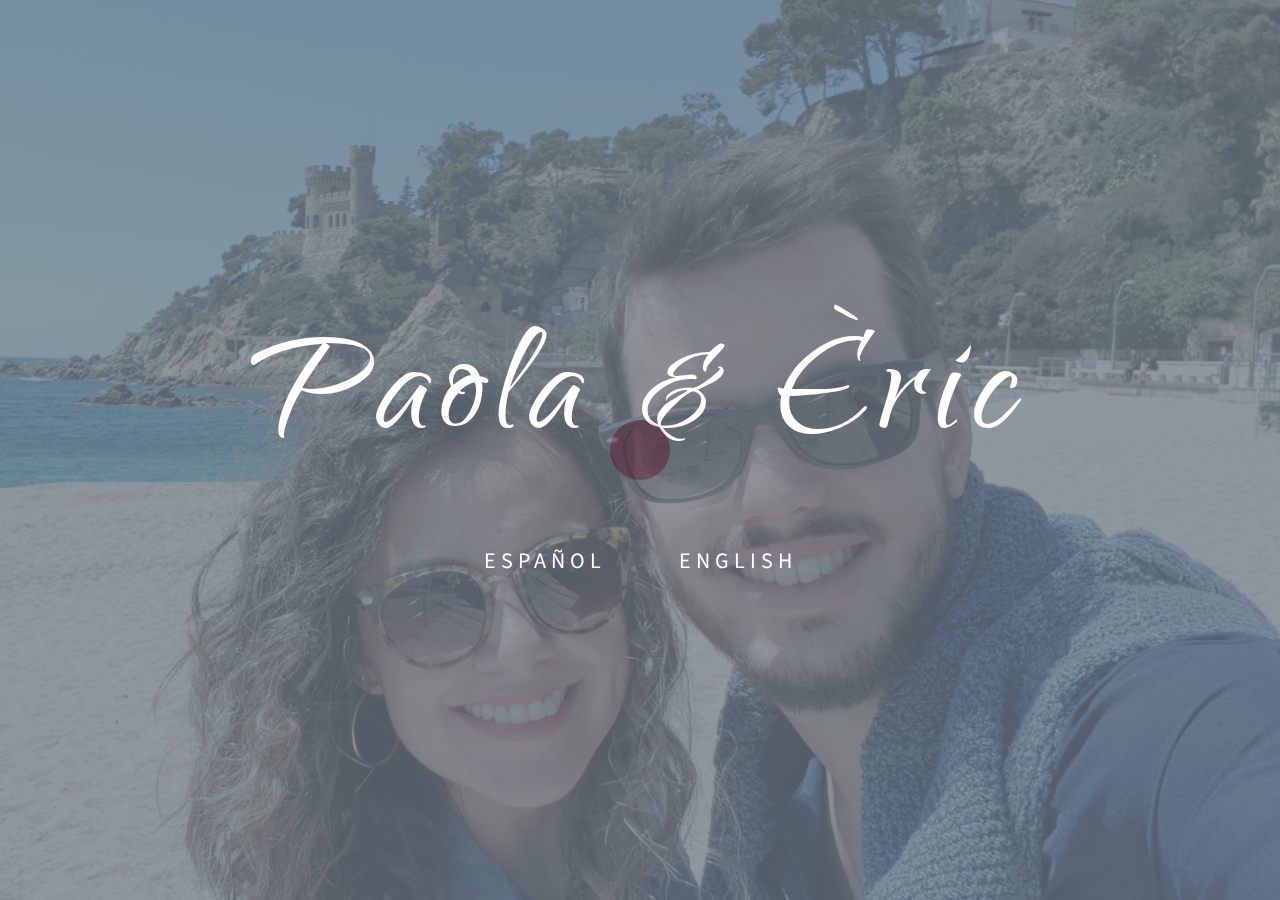
<file: index.html>
<!DOCTYPE html>
<html lang="en">
	<head>

		<!-- Global site tag (gtag.js) - Google Analytics -->
		<!-- INSTRUCTIONS ARE TO KEEP IT AS FIRST ITEM INTO THE HEAD -->
		<script async src="https://www.googletagmanager.com/gtag/js?id=UA-16344709-3"></script>
		<script>
		  window.dataLayer = window.dataLayer || [];
		  function gtag(){dataLayer.push(arguments);}
		  gtag('js', new Date());

		  gtag('config', 'UA-16344709-3');
		</script>

		<meta charset="utf-8">
		<meta http-equiv="X-UA-Compatible" content="IE=Edge">
		<meta name="viewport" content="width=device-width, initial-scale=1">
		<meta name="keywords" content="">
		<meta name="description" content="">

		<title>Paola &amp Èric</title>
		<link rel="icon" type="img/png" sizes="32x32" href="img/logo.png">
		<link rel="icon" type="img/png" sizes="16x16" href="img/logo.png">

		<link rel="stylesheet" href="css/coverpage/bootstrap.min.css">
		<!-- <link rel="stylesheet" href="css/animate.min.css">
		<link rel="stylesheet" href="css/font-awesome.min.css">
		<link rel="stylesheet" href="css/component.css">

	  <link rel="stylesheet" href="css/owl.theme.css">
		<link rel="stylesheet" href="css/owl.carousel.css"> -->
		<link rel="stylesheet" href="css/coverpage/vegas.min.css">
		<link rel="stylesheet" href="css/coverpage/style.css">



		<!-- Google web font  -->
		<link href='https://fonts.googleapis.com/css?family=Source+Sans+Pro:400,700,300' rel='stylesheet' type='text/css'>

		<link href='https://fonts.googleapis.com/css?family=Qwigley' rel='stylesheet'>
	</head>

	<body id="top" data-spy="scroll" data-offset="50" data-target=".navbar-collapse">


		<!-- Preloader section -->

		<div class="preloader">
		     <div class="sk-spinner sk-spinner-pulse"></div>
		</div>




		<!-- Home section -->

		<section id="home">
		  <div class="overlay"></div>
		  <div class="container">
		    <div class="row">

		      <div class="col-md-offset-1 col-md-10 col-sm-12 wow fadeInUp" data-wow-delay="0.3s">
		        <!-- <h1 class="wow fadeInUp" data-wow-delay="0.6s">Let's take a snapshot</h1> -->
						<!-- <h5 class="wow fadeInUp" data-wow-delay="0.6s" style="font-size:100px;font-family:'Great Vibes';font-weight:100">Paola &amp; Èric</h5> -->
						<h5 class="wow fadeInUp" data-wow-delay="0.6s" style="font-size:100px;font-size:35vmin;font-size:min(35vmin, 180px);line-height:80%;font-family:'Qwigley';font-weight:100">Paola &amp; Èric</h5>

						<!-- <h5 class="wow fadeInUp" data-wow-delay="0.6s" style="font-size:180px;line-height:60%;font-family:'Qwigley';font-weight:100";margin-right="0px"; margin-left:"0px"; padding-right:"0px"; padding-left:"0px";>Paola &amp; Èric</h5> -->




		        <!-- <p class="wow fadeInUp" data-wow-delay="0.9s">Snapshot website template is available for free download. Anyone can modify and use it for any site. Please tell your friends about <a rel="nofollow" href="http://www.templatemo.com">templatemo</a>. Thank you.</p> -->

		        <!-- <a href="catala" class="smoothScroll btn btn-success btn-lg wow fadeInUp" data-wow-delay="1.2s">Català</a>
						<a href="espanol" class="smoothScroll btn btn-success btn-lg wow fadeInUp" data-wow-delay="1.2s">Español</a>
						<a href="english.html" class="smoothScroll btn btn-success btn-lg wow fadeInUp" data-wow-delay="1.2s">English</a> -->
						</br>
						</br>
						<!-- <a href="catala.html" class="smoothScroll coverpage-link wow fadeInUp" data-wow-delay="1.2s">Català</a> -->
						<a href="spanish.html" class="smoothScroll coverpage-link wow fadeInUp" data-wow-delay="1.2s">Español</a>
						<a href="english.html" class="smoothScroll coverpage-link wow fadeInUp" data-wow-delay="1.2s">English</a>
		      </div>

		    </div>
		  </div>
		</section>



		<!-- Javascript  -->
		<script src="js/coverpage/jquery.js"></script>
		<!-- <script src="js/bootstrap.min.js"></script> -->
		<script src="js/coverpage/vegas.min.js"></script>
		<!-- <script src="js/modernizr.custom.js"></script> -->
		<!-- <script src="js/toucheffects.js"></script> -->
		<!-- <script src="js/owl.carousel.min.js"></script> -->
		<!-- <script src="js/smoothscroll.js"></script> -->
		<script src="js/coverpage/wow.min.js"></script>
		<script src="js/coverpage/custom.js"></script>

	</body>
</html>
</file>
<file: css/coverpage/style.css>
/*

Snapshot Template
http://www.templatemo.com/tm-493-snapshot

*/


/* Body
------------------------------------- */
body {
    background: #ffffff;
    font-family: 'Source Sans Pro', sans-serif;
    font-style: normal;
    font-weight: 300;
    position: relative;
}

html,body {
  width: 100%;
  overflow-x: hidden;
}

html {
  font-size: 100%;
}


/*---------------------------------------
    Typorgraphy
-----------------------------------------*/

h1,h2,h3,h4,h5 {
  font-weight: 300;
}

h5 {
  font-size: 2rem;
  line-height: 3rem;
  letter-spacing: 12px;
	color: #ffffff;
  /* text-transform: uppercase; */
  padding-bottom: 20px;
}

h1 {
  font-size: 2rem;
  line-height: 3rem;
  letter-spacing: 12px;
  text-transform: uppercase;
  padding-bottom: 8px;
}

h2 {
  color: #e44c65;
  font-size: 1.2rem;
  font-weight: bold;
  letter-spacing: 4px;
  text-transform: uppercase;
}

h3 {
  font-size: 14px;
  text-transform: uppercase;
  letter-spacing: 4px;
}

p {
  color: #888;
  font-size: 20px;
  letter-spacing: 1px;
  line-height: 34px;
}

.coverpage-link {
	font-size: 22px;
	color: #ffffff;
	text-transform: uppercase;
	font-weight: normal;
	letter-spacing: 5px;
	margin-left:35px;
	margin-right:35px;
}

.coverpage-link:hover {
	color: #000000;
}

#home p,
#contact p, footer p {
  color: #f9f9f9;
}

.btn {
  border:none;
  border-radius: 4px;
  transition: all 0.4s ease-in-out;
	margin-left:30px;
	margin-right:30px;
}

.btn:focus {
  background: #e44c65;
  border-color: transparent;
}

.btn-success {
  background: #e44c65;
  font-weight: 300;
  letter-spacing: 2px;
  padding: 14px 32px;
  margin-top: 26px;
}

.btn-success:hover {
  background: #222;
}

a {
  color: #e44c65;
  -webkit-transition: 0.5s;
  -o-transition: 0.5s;
  transition: 0.5s;
  text-decoration: none !important;
}
a:hover, a:active, a:focus {
  color: #e44c65;
  outline: none;
}

* {
  -webkit-box-sizing: border-box;
  -moz-box-sizing: border-box;
  box-sizing: border-box;
}

*:before,
*:after {
  -webkit-box-sizing: border-box;
  -moz-box-sizing: border-box;
  box-sizing: border-box;
}

.row {
	margin-right: 0px;
	margin-left: 0px;
  padding-right: 0px;
	padding-left: 0px;
}

/*---------------------------------------
    All Section style
-----------------------------------------*/

.section-title {
  padding-bottom: 62px;
}

#about .section-title {
  padding-top: 82px;
}

#about .section-title h1 {
  margin-bottom: 0px;
  padding-bottom: 0px;
}

#about,
#gallery,
#contact {
  padding-top: 120px;
  padding-bottom: 120px;
  position: relative;
}

#gallery,
#contact, footer {
  text-align: center;
}

.overlay {
  /* background: #304352; */
	background: #304352;
  opacity: 0.7;
  position: absolute;
  width: 100%;
  height: 100vh;
  top: 0;
  left: 0;
  right: 0;
}



/*---------------------------------------
    Pre Loader Style
-----------------------------------------*/

.preloader {
    position: fixed;
    top: 0;
    left: 0;
    width: 100%;
    height: 100%;
    z-index: 99999;
    display: flex;
    flex-flow: row nowrap;
    justify-content: center;
    align-items: center;
    background: none repeat scroll 0 0 #fff;
}

.sk-spinner-pulse {
  width: 60px;
  height: 60px;
  background-color: #e44c65;
  border-radius: 100%;
  margin: 40px auto;
  -webkit-animation: sk-pulseScaleOut 1s infinite ease-in-out;
          animation: sk-pulseScaleOut 1s infinite ease-in-out; }

@-webkit-keyframes sk-pulseScaleOut {
  0% {
    -webkit-transform: scale(0);
            transform: scale(0); }
  100% {
    -webkit-transform: scale(1);
            transform: scale(1);
    opacity: 0; } }

@keyframes sk-pulseScaleOut {
  0% {
    -webkit-transform: scale(0);
            transform: scale(0); }
  100% {
    -webkit-transform: scale(1);
            transform: scale(1);
    opacity: 0; } }



/*---------------------------------------
    Main Navigation
-----------------------------------------*/

.navbar-default {
  background: #ffffff;
  box-shadow: 0px 2px 8px 0px rgba(50, 50, 50, 0.04);
  border: none;
  margin-bottom: 0px !important;
}

.navbar-default .navbar-brand {
  color: #304352;
  font-size: 28px;
  font-weight: bold;
  letter-spacing: 2px;
  margin: 0;
}

.navbar-default .navbar-nav li a {
    color: #777;
    font-size: 14px;
    font-weight: 300;
    letter-spacing: 1px;
    text-transform: uppercase;
    -webkit-transition: all 0.4s ease-in-out;
    transition: all 0.4s ease-in-out;
    padding-right: 22px;
    padding-left: 22px;
}

.navbar-default .navbar-nav li a span {
  position: relative;
  display: block;
  padding-bottom: 2px;
}

.navbar-default .navbar-nav li a span:before {
  content: "";
  position: absolute;
  width: 100%;
  height: 2px;
  bottom: 0;
  left: 0;
  background-color: rgba(255, 255, 255, 0.5);
  visibility: hidden;
  -webkit-transform: scaleX(0);
  -moz-transform: scaleX(0);
  -ms-transform: scaleX(0);
  -o-transform: scaleX(0);
  transform: scaleX(0);
  -webkit-transition: all 0.3s ease-in-out 0s;
  -moz-transition: all 0.3s ease-in-out 0s;
  -ms-transition: all 0.3s ease-in-out 0s;
  -o-transition: all 0.3s ease-in-out 0s;
  transition: all 0.3s ease-in-out 0s;
}

.navbar-default .navbar-nav li a:hover span:before {
  visibility: visible;
  -webkit-transform: scaleX(1);
  -moz-transform: scaleX(1);
  -ms-transform: scaleX(1);
  -o-transform: scaleX(1);
  transform: scaleX(1);
}

.navbar-default .navbar-nav li.active a span:before {
  visibility: visible;
  -webkit-transform: scaleX(1);
  transform: scaleX(1);
  background-color: #304352;
}

.navbar-default .navbar-nav > li a:hover {
    color: #304352 !important;
}

.navbar-default .navbar-nav > li > a:hover,
.navbar-default .navbar-nav > li > a:focus {
    color: #777;
    background-color: transparent;
}

.navbar-default .navbar-nav > .active > a,
.navbar-default .navbar-nav > .active > a:hover,
.navbar-default .navbar-nav > .active > a:focus {
    color: #304352;
    background-color: transparent;
}

.navbar-default .navbar-toggle {
     border: none;
     padding-top: 10px;
  }

.navbar-default .navbar-toggle .icon-bar {
    border-color: transparent;
  }

.navbar-default .navbar-toggle:hover,
.navbar-default .navbar-toggle:focus {
  background-color: transparent;
}

@media screen and (max-width: 768px) {

  .navbar-default .navbar-nav li a span:before {
    background: transparent !important;
  }
  .navbar-default .navbar-nav li.active a {
    background: transparent;
    background: none;
    color: #304352 !important;
  }
  .navbar-default .navbar-nav li.active a span:before {
    visibility: visible;
    -webkit-transform: scaleX(1);
    transform: scaleX(1);
  }
}



/*---------------------------------------
    Home Section
-----------------------------------------*/

#home {
  display: -webkit-box;
  display: -webkit-flex;
  display: -ms-flexbox;
  display: flex;
  -webkit-box-align: center;
  -webkit-align-items: center;
      -ms-flex-align: center;
        align-items: center;
  height: 100vh;
  text-align: center;
}

#home h1 {
  color: #ffffff;
}

#home .col-md-8 {
  padding-left: 62px;
}



/*---------------------------------------
    About Section
-----------------------------------------*/

#about {
  background: #f0f0f0;
}

#about .item {
  width: 100%;
  display: block;
}

#about .about-thumb {
  background: #ffffff;
  border-radius: 4px;
  padding: 100px;
  position: relative;
}

#about .about-img img {
  border: 8px solid #ffffff;
  position: absolute;
  left: -120px;
  bottom: -325px;
  padding: 12px;
}

#about .team-thumb {
  width: 100%;
  height: 400px;
  margin: 32px 0;
  text-align: center;
  background: #ffffff;
  border-radius: 4px;
  -webkit-transition: all 0.3s ease;
  transition: all 0.3s ease;
}

#about .team-thumb .image-holder {
  position: relative;
  top: 40px;
  display: inline-block;
  margin-bottom: 40px;
  padding: 10px;
  -webkit-transition: all 0.3s ease;
  transition: all 0.3s ease;
}

#about .team-thumb .heading {
  font-weight: bold;
  position: relative;
  top: 10px;
  -webkit-transition: all 600ms cubic-bezier(0.68, -0.55, 0.265, 1.55);
  transition: all 600ms cubic-bezier(0.68, -0.55, 0.265, 1.55);
}

#about .team-thumb:hover {
  background: #304352;
}

#about .team-thumb:hover .image-holder {
  top: -40px;
  margin-bottom: 0px;
}

#about .team-thumb:hover .heading {
  top: -10px;
}

#about .team-thumb .description {
  font-size: 18px;
  width: 80%;
  margin: 0 auto;
  opacity: 0;
  -webkit-transition: all 600ms cubic-bezier(0.68, -0.55, 0.265, 1.55);
  transition: all 600ms cubic-bezier(0.68, -0.55, 0.265, 1.55);
  -webkit-transform: scale(0);
  -ms-transform: scale(0);
  transform: scale(0);
}

#about .team-thumb:hover .description {
  opacity: 1;
  -webkit-transform: scale(1);
  -ms-transform: scale(1);
  transform: scale(1);
}

#about .team-thumb:hover p.description {
  color: #ffffff;
}



/*---------------------------------------
    Galllery section
-----------------------------------------*/

#gallery {
  background: #ffffff;
}

#gallery .gallery-thumb {
  background-color: #ffffff;
  box-shadow: 0px 1px 2px 0px rgba(90, 91, 95, 0.15);
  cursor: pointer;
  display: block;
  margin-bottom: 25px;
  position: relative;
  top: 0px;
  transition: all 0.4s ease-in-out;
}

#gallery .gallery-thumb:hover {
  box-shadow: 0px 16px 22px 0px rgba(90, 91, 95, 0.3);
  top: -5px;
}

#gallery .gallery-thumb img {
  border-top-right-radius: 2px;
  border-bottom-left-radius: 2px;
  width: 100%;
}



/*---------------------------------------
    Contact section
-----------------------------------------*/

#contact, footer {
  background: #304352;
  color: #ffffff;
}

#contact .form-control {
  background: transparent;
  box-shadow: none;
  border: 1px solid #f9f9f9;
  color: #ccc;
  font-size: 20px;
  margin-top: 10px;
  margin-bottom: 14px;
  transition: all 0.4s ease-in-out;
}

#contact .form-control:focus {
  border-color: #e44c65;
  color: #ffffff;
}

#contact input {
  height: 55px;
}

#contact input[type="submit"] {
  background: #e44c65;
  border:none;
  color: #ffffff;
  font-weight: 400;
  letter-spacing: 1px;
}

#contact input[type="submit"]:hover {
  background: #222;
  color: #ffffff;
}



/*---------------------------------------
    Footer section
-----------------------------------------*/

footer {
  padding-bottom: 80px;
}



/*---------------------------------------
    Social icons style
-----------------------------------------*/

.social-icon {
  padding: 0;
  margin: 0;
}

.social-icon li {
  list-style: none;
  display: inline-block;
}

.social-icon li a {
  border-radius: 4px;
  border: 1px solid #ffffff;
  color: #ffffff;
  font-size: 20px;
  width: 45px;
  height: 45px;
  line-height: 45px;
  text-align: center;
  margin: 10px 10px 42px 10px;
  padding: 0px;
}

.social-icon li a:hover {
  background: #ffffff;
  color: #e44c65;
}



/*---------------------------------------
   Back top
-----------------------------------------*/

.go-top {
  background-color: #ffffff;
  box-shadow: 1px 1.732px 12px 0px rgba( 0, 0, 0, .14 ), 1px 1.732px 3px 0px rgba( 0, 0, 0, .12 );
  transition : all 1s ease;
  bottom: 2em;
  right: 2em;
  color: #222;
  font-size: 26px;
  display: none;
  position: fixed;
  text-decoration: none;
  width: 40px;
  height: 40px;
  line-height: 35px;
  text-align: center;
  border-radius: 100%;
}

.go-top:hover {
  background: #e44c65;
  color: #ffffff;
}



/*---------------------------------------
   Responsive Mobile
-----------------------------------------*/

@media (max-width: 980px) {
/*
  #home, .overlay {
    height: 50vh;
  }
*/
  #about .team-thumb {
    margin-top: 32px;
  }

}


@media (max-width: 767px) {

  #home, .overlay {
    height: 100vh;
  }

  #about .about-thumb {
    padding: 32px;
    margin-bottom: 32px;
    text-align: center;
  }

  #about .col-md-3 img {
    position: relative;
    top: 0;
    left: 0;
  }

}



@media (max-width: 650px) {

  h1 {
    font-size: 1.6rem;
  }

  p {
    font-size: 18px;
  }

  img {
    width: 100%;
  }

  #about,
  #gallery,
  #contact {
    padding-top: 80px;
    padding-bottom: 80px;
  }

}
</file>
<file: css/coverpage/vegas.min.css>
.vegas-overlay,.vegas-slide,.vegas-slide-inner,.vegas-timer,.vegas-wrapper{position:absolute;top:0;left:0;bottom:0;right:0;overflow:hidden;border:none;padding:0;margin:0}.vegas-overlay{opacity:.5;background:url(overlays/02.png) center center}.vegas-timer{top:auto;bottom:0;height:2px}.vegas-timer-progress{width:0;height:100%;background:#fff;-webkit-transition:width ease-out;transition:width ease-out}.vegas-timer-running .vegas-timer-progress{width:100%}.vegas-slide,.vegas-slide-inner{margin:0;padding:0;background:center center no-repeat;-webkit-transform:translateZ(0);transform:translateZ(0)}body .vegas-container{overflow:hidden!important;position:relative}.vegas-video{min-width:100%;min-height:100%;width:auto;height:auto}body.vegas-container{overflow:auto;position:static;z-index:-2}body.vegas-container>.vegas-overlay,body.vegas-container>.vegas-slide,body.vegas-container>.vegas-timer{position:fixed;z-index:-1}:root body.vegas-container>.vegas-overlay,:root body.vegas-container>.vegas-slide,_::full-page-media,_:future{bottom:-76px}.vegas-transition-fade,.vegas-transition-fade2{opacity:0}.vegas-transition-fade-in,.vegas-transition-fade2-in{opacity:1}.vegas-transition-fade2-out{opacity:0}.vegas-transition-blur,.vegas-transition-blur2{opacity:0;-webkit-filter:blur(32px);filter:blur(32px)}.vegas-transition-blur-in,.vegas-transition-blur2-in{opacity:1;-webkit-filter:blur(0);filter:blur(0)}.vegas-transition-blur2-out{opacity:0}.vegas-transition-flash,.vegas-transition-flash2{opacity:0;-webkit-filter:brightness(25);filter:brightness(25)}.vegas-transition-flash-in,.vegas-transition-flash2-in{opacity:1;-webkit-filter:brightness(1);filter:brightness(1)}.vegas-transition-flash2-out{opacity:0;-webkit-filter:brightness(25);filter:brightness(25)}.vegas-transition-negative,.vegas-transition-negative2{opacity:0;-webkit-filter:invert(100%);filter:invert(100%)}.vegas-transition-negative-in,.vegas-transition-negative2-in{opacity:1;-webkit-filter:invert(0);filter:invert(0)}.vegas-transition-negative2-out{opacity:0;-webkit-filter:invert(100%);filter:invert(100%)}.vegas-transition-burn,.vegas-transition-burn2{opacity:0;-webkit-filter:contrast(1000%) saturate(1000%);filter:contrast(1000%) saturate(1000%)}.vegas-transition-burn-in,.vegas-transition-burn2-in{opacity:1;-webkit-filter:contrast(100%) saturate(100%);filter:contrast(100%) saturate(100%)}.vegas-transition-burn2-out{opacity:0;-webkit-filter:contrast(1000%) saturate(1000%);filter:contrast(1000%) saturate(1000%)}.vegas-transition-slideLeft,.vegas-transition-slideLeft2{-webkit-transform:translateX(100%);transform:translateX(100%)}.vegas-transition-slideLeft-in,.vegas-transition-slideLeft2-in{-webkit-transform:translateX(0);transform:translateX(0)}.vegas-transition-slideLeft2-out,.vegas-transition-slideRight,.vegas-transition-slideRight2{-webkit-transform:translateX(-100%);transform:translateX(-100%)}.vegas-transition-slideRight-in,.vegas-transition-slideRight2-in{-webkit-transform:translateX(0);transform:translateX(0)}.vegas-transition-slideRight2-out{-webkit-transform:translateX(100%);transform:translateX(100%)}.vegas-transition-slideUp,.vegas-transition-slideUp2{-webkit-transform:translateY(100%);transform:translateY(100%)}.vegas-transition-slideUp-in,.vegas-transition-slideUp2-in{-webkit-transform:translateY(0);transform:translateY(0)}.vegas-transition-slideDown,.vegas-transition-slideDown2,.vegas-transition-slideUp2-out{-webkit-transform:translateY(-100%);transform:translateY(-100%)}.vegas-transition-slideDown-in,.vegas-transition-slideDown2-in{-webkit-transform:translateY(0);transform:translateY(0)}.vegas-transition-slideDown2-out{-webkit-transform:translateY(100%);transform:translateY(100%)}.vegas-transition-zoomIn,.vegas-transition-zoomIn2{-webkit-transform:scale(0);transform:scale(0);opacity:0}.vegas-transition-zoomIn-in,.vegas-transition-zoomIn2-in{-webkit-transform:scale(1);transform:scale(1);opacity:1}.vegas-transition-zoomIn2-out,.vegas-transition-zoomOut,.vegas-transition-zoomOut2{-webkit-transform:scale(2);transform:scale(2);opacity:0}.vegas-transition-zoomOut-in,.vegas-transition-zoomOut2-in{-webkit-transform:scale(1);transform:scale(1);opacity:1}.vegas-transition-zoomOut2-out{-webkit-transform:scale(0);transform:scale(0);opacity:0}.vegas-transition-swirlLeft,.vegas-transition-swirlLeft2{-webkit-transform:scale(2) rotate(35deg);transform:scale(2) rotate(35deg);opacity:0}.vegas-transition-swirlLeft-in,.vegas-transition-swirlLeft2-in{-webkit-transform:scale(1) rotate(0);transform:scale(1) rotate(0);opacity:1}.vegas-transition-swirlLeft2-out,.vegas-transition-swirlRight,.vegas-transition-swirlRight2{-webkit-transform:scale(2) rotate(-35deg);transform:scale(2) rotate(-35deg);opacity:0}.vegas-transition-swirlRight-in,.vegas-transition-swirlRight2-in{-webkit-transform:scale(1) rotate(0);transform:scale(1) rotate(0);opacity:1}.vegas-transition-swirlRight2-out{-webkit-transform:scale(2) rotate(35deg);transform:scale(2) rotate(35deg);opacity:0}.vegas-animation-kenburns{-webkit-animation:kenburns ease-out;animation:kenburns ease-out}@-webkit-keyframes kenburns{0%{-webkit-transform:scale(1.5);transform:scale(1.5)}100%{-webkit-transform:scale(1);transform:scale(1)}}@keyframes kenburns{0%{-webkit-transform:scale(1.5);transform:scale(1.5)}100%{-webkit-transform:scale(1);transform:scale(1)}}.vegas-animation-kenburnsUp{-webkit-animation:kenburnsUp ease-out;animation:kenburnsUp ease-out}@-webkit-keyframes kenburnsUp{0%{-webkit-transform:scale(1.5) translate(0,10%);transform:scale(1.5) translate(0,10%)}100%{-webkit-transform:scale(1) translate(0,0);transform:scale(1) translate(0,0)}}@keyframes kenburnsUp{0%{-webkit-transform:scale(1.5) translate(0,10%);transform:scale(1.5) translate(0,10%)}100%{-webkit-transform:scale(1) translate(0,0);transform:scale(1) translate(0,0)}}.vegas-animation-kenburnsDown{-webkit-animation:kenburnsDown ease-out;animation:kenburnsDown ease-out}@-webkit-keyframes kenburnsDown{0%{-webkit-transform:scale(1.5) translate(0,-10%);transform:scale(1.5) translate(0,-10%)}100%{-webkit-transform:scale(1) translate(0,0);transform:scale(1) translate(0,0)}}@keyframes kenburnsDown{0%{-webkit-transform:scale(1.5) translate(0,-10%);transform:scale(1.5) translate(0,-10%)}100%{-webkit-transform:scale(1) translate(0,0);transform:scale(1) translate(0,0)}}.vegas-animation-kenburnsLeft{-webkit-animation:kenburnsLeft ease-out;animation:kenburnsLeft ease-out}@-webkit-keyframes kenburnsLeft{0%{-webkit-transform:scale(1.5) translate(10%,0);transform:scale(1.5) translate(10%,0)}100%{-webkit-transform:scale(1) translate(0,0);transform:scale(1) translate(0,0)}}@keyframes kenburnsLeft{0%{-webkit-transform:scale(1.5) translate(10%,0);transform:scale(1.5) translate(10%,0)}100%{-webkit-transform:scale(1) translate(0,0);transform:scale(1) translate(0,0)}}.vegas-animation-kenburnsRight{-webkit-animation:kenburnsRight ease-out;animation:kenburnsRight ease-out}@-webkit-keyframes kenburnsRight{0%{-webkit-transform:scale(1.5) translate(-10%,0);transform:scale(1.5) translate(-10%,0)}100%{-webkit-transform:scale(1) translate(0,0);transform:scale(1) translate(0,0)}}@keyframes kenburnsRight{0%{-webkit-transform:scale(1.5) translate(-10%,0);transform:scale(1.5) translate(-10%,0)}100%{-webkit-transform:scale(1) translate(0,0);transform:scale(1) translate(0,0)}}.vegas-animation-kenburnsUpLeft{-webkit-animation:kenburnsUpLeft ease-out;animation:kenburnsUpLeft ease-out}@-webkit-keyframes kenburnsUpLeft{0%{-webkit-transform:scale(1.5) translate(10%,10%);transform:scale(1.5) translate(10%,10%)}100%{-webkit-transform:scale(1) translate(0,0);transform:scale(1) translate(0,0)}}@keyframes kenburnsUpLeft{0%{-webkit-transform:scale(1.5) translate(10%,10%);transform:scale(1.5) translate(10%,10%)}100%{-webkit-transform:scale(1) translate(0,0);transform:scale(1) translate(0,0)}}.vegas-animation-kenburnsUpRight{-webkit-animation:kenburnsUpRight ease-out;animation:kenburnsUpRight ease-out}@-webkit-keyframes kenburnsUpRight{0%{-webkit-transform:scale(1.5) translate(-10%,10%);transform:scale(1.5) translate(-10%,10%)}100%{-webkit-transform:scale(1) translate(0,0);transform:scale(1) translate(0,0)}}@keyframes kenburnsUpRight{0%{-webkit-transform:scale(1.5) translate(-10%,10%);transform:scale(1.5) translate(-10%,10%)}100%{-webkit-transform:scale(1) translate(0,0);transform:scale(1) translate(0,0)}}.vegas-animation-kenburnsDownLeft{-webkit-animation:kenburnsDownLeft ease-out;animation:kenburnsDownLeft ease-out}@-webkit-keyframes kenburnsDownLeft{0%{-webkit-transform:scale(1.5) translate(10%,-10%);transform:scale(1.5) translate(10%,-10%)}100%{-webkit-transform:scale(1) translate(0,0);transform:scale(1) translate(0,0)}}@keyframes kenburnsDownLeft{0%{-webkit-transform:scale(1.5) translate(10%,-10%);transform:scale(1.5) translate(10%,-10%)}100%{-webkit-transform:scale(1) translate(0,0);transform:scale(1) translate(0,0)}}.vegas-animation-kenburnsDownRight{-webkit-animation:kenburnsDownRight ease-out;animation:kenburnsDownRight ease-out}@-webkit-keyframes kenburnsDownRight{0%{-webkit-transform:scale(1.5) translate(-10%,-10%);transform:scale(1.5) translate(-10%,-10%)}100%{-webkit-transform:scale(1) translate(0,0);transform:scale(1) translate(0,0)}}@keyframes kenburnsDownRight{0%{-webkit-transform:scale(1.5) translate(-10%,-10%);transform:scale(1.5) translate(-10%,-10%)}100%{-webkit-transform:scale(1) translate(0,0);transform:scale(1) translate(0,0)}}
</file>
